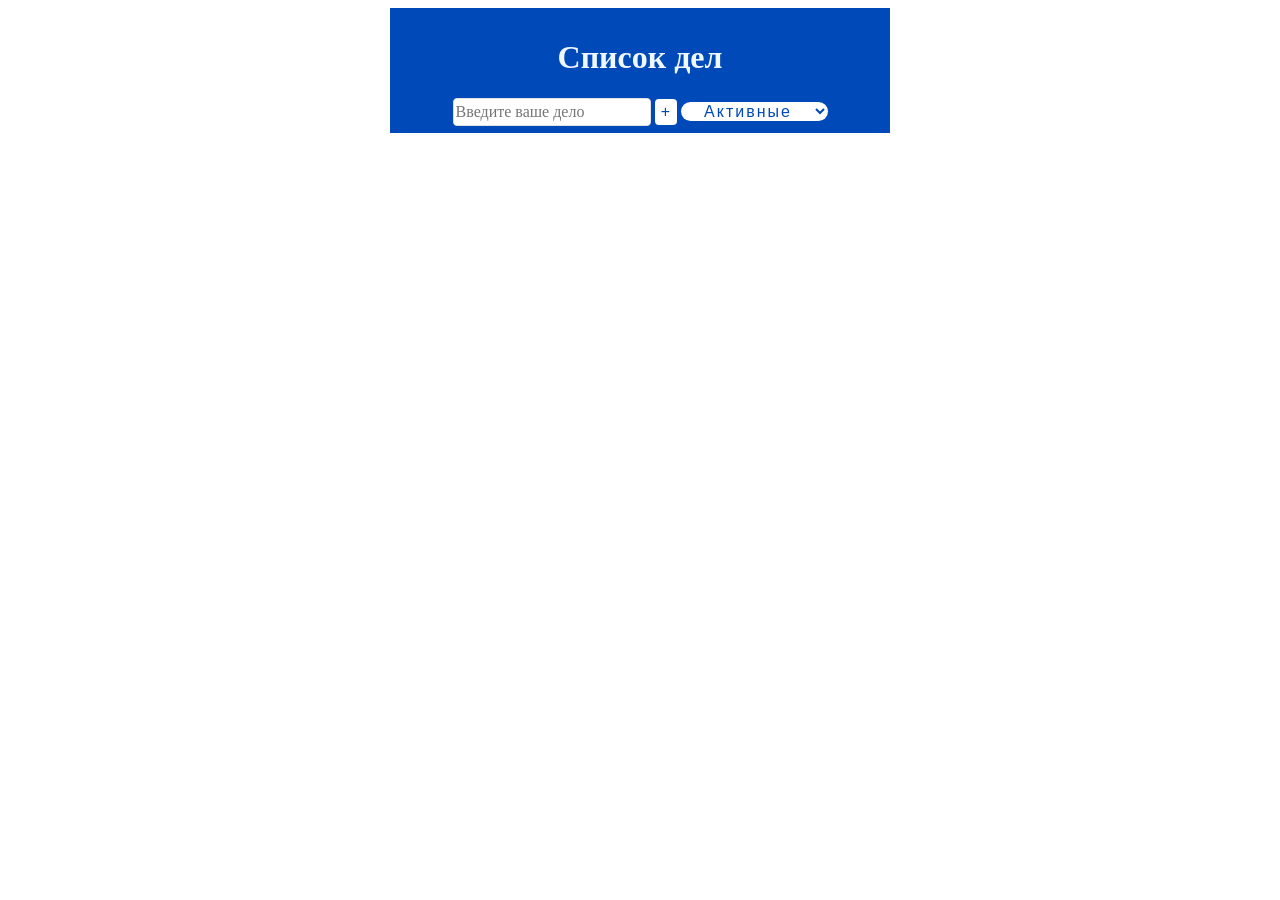
<file: index.html>
<!DOCTYPE html>
<html lang="en">
<head>
    <meta charset="UTF-8">
    <meta name="viewport" content="width=device-width, initial-scale=1, shrink-to-fit=no">
    <title>ToDO List</title>
    <link rel="stylesheet" type="text/css" href="NewLab.css">
    <script defer src="ToDo.js" ></script>
</head>
<body>
<div class = "todo">
<div class="container">
    <div id="header" >
        <h1>Список дел</h1>
    </div>
        <div>
            <input class="todo__text" type="text" placeholder="Введите ваше дело" />
            <button class = "todo__add" > +
            </button>
            <select class="todo__options" >
                <option value="active">Активные</option>
                <option value="completed">Выполненные</option>
                <option value="deleted">Удаленные</option>
            </select>
        </div>
</div>

    <ul class="todo__items" data-todo-options="action">
    </ul>

</div>
</body>
</html>
</file>
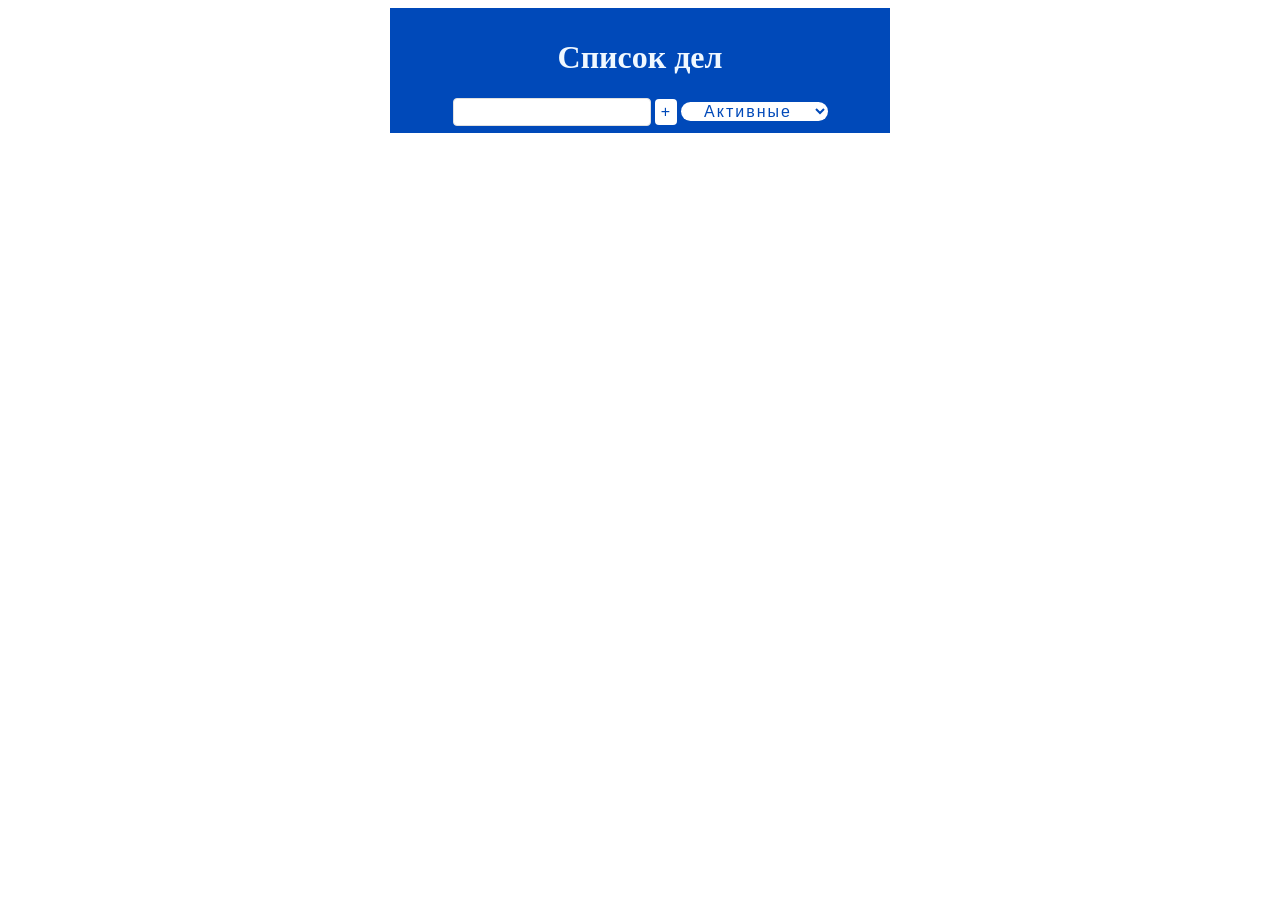
<file: verst.html>
<!DOCTYPE html>
<html lang="en">
<head>
    <meta charset="UTF-8">
    <meta name="viewport" content="width=device-width, initial-scale=1, shrink-to-fit=no">
    <title>Title</title>
    <link rel="stylesheet" type="text/css" href="NewLab.css">
    <script defer src="ToDo.js" ></script>
</head>
<body>
<div class = "todo">
<div class="container">
    <div id="header" >
        <h1>Список дел</h1>
    </div>
        <div>
            <input class="todo__text" type="text" />
            <button class = "todo__add" > +
            </button>
            <select class="todo__options" >
                <option value="active">Активные</option>
                <option value="completed">Выполненные</option>
                <option value="deleted">Удаленные</option>
            </select>
        </div>
</div>

    <ul class="todo__items" data-todo-options="action">
    </ul>

</div>
</body>
</html>
</file>
<file: NewLab.css>
.todo {
    clear: both;
    margin: auto;
    width: 500px;
    position: relative;
    z-index: 90;
}

.container{
    height: 105px;
    width: 480px;
    margin: auto;
    text-align: center;
    color: aliceblue;
    background: #0049b9;
    padding: 10px;

}

.todo__add {
    height: 26px;
    width: 22px;
    border: 0;
    background-color: white;
    cursor: pointer;
    border-radius: 4px;
    line-height: inherit;
    font-size: inherit;
    color: #0049b9;
}

.todo__add::before{
    color: white;
    width: 16px;
    height: 16px;
    background-size: cover;
    background-repeat: no-repeat;
    background-position: center;
}

.todo__options {
    text-decoration: none;
    text-align: center;
    display: inline-block;
    color: #0049b9;
    border-radius: 10px;
    font-size: medium;
    letter-spacing: 2px;
    background: white;
    background-size: 200% auto;
    transition: .5s;
    border: 0;
}
.todo__text {
    outline: none;
    font-family: inherit;
    line-height: inherit;
    font-size: inherit;
    border-radius: 4px;
    border: 1px solid #e0e0e0;
    height: 24px;
}

.todo__item {
    background-color: #fafafa;
    padding: 10px 15px;
    position: relative;
    overflow: hidden;
}

.todo__input {
    position: relative;
}


.todo__text:focus {
    border-color: #dcedc8;
}


.todo__add:hover {
    background-color: #98c2ff;
}

.todo__text:disabled+.todo__add {
    cursor: default;
    background-color: #98c2ff ;
    opacity: 0.5;
}

.todo__options::-ms-expand {
    display: none;
}

.todo__options>option {
    color: #212529;
    background-color: #fff;
}

.todo__items {
    width: 100%;
    list-style-type: none;
    padding-left: 0;
    margin-left: auto;
    margin-right: auto;

}


.todo__item:not(:last-child) {
    margin-bottom: 0.5rem;
}

.todo__action {
    position: absolute;
    top: -20px;
    right: 15px;
    height: 32px;
    width: 32px;
    border-radius: 4px;
    transform: translateY(-50%);
    background-color: #80deea;
    opacity: 0.5;
    transition: top 0.3s ease-in;
    cursor: pointer;
}

.todo__action::before {
    content: '';
    position: absolute;
    top: 6px;
    right: 6px;
    width: 20px;
    height: 20px;
    background-size: cover;
    background-repeat: no-repeat;
    background-position: center;
}

.todo__action_delete {
    right: 52px;
    background-color: #e57373;
}

.todo__action_complete {
    background-color: #66bb6a;
}

.todo__action_restore::before {
    background-image: url("data:image/svg+xml,%3Csvg xmlns='http://www.w3.org/2000/svg' viewBox='0 0 512 512'%3E%3Cpath fill='%23fff' d='M212.333 224.333H12c-6.627 0-12-5.373-12-12V12C0 5.373 5.373 0 12 0h48c6.627 0 12 5.373 12 12v78.112C117.773 39.279 184.26 7.47 258.175 8.007c136.906.994 246.448 111.623 246.157 248.532C504.041 393.258 393.12 504 256.333 504c-64.089 0-122.496-24.313-166.51-64.215-5.099-4.622-5.334-12.554-.467-17.42l33.967-33.967c4.474-4.474 11.662-4.717 16.401-.525C170.76 415.336 211.58 432 256.333 432c97.268 0 176-78.716 176-176 0-97.267-78.716-176-176-176-58.496 0-110.28 28.476-142.274 72.333h98.274c6.627 0 12 5.373 12 12v48c0 6.627-5.373 12-12 12z'%3E%3C/path%3E%3C/svg%3E");
}

.todo__action_complete::before {
    background-image: url("data:image/svg+xml,%3Csvg xmlns='http://www.w3.org/2000/svg' viewBox='0 0 512 512'%3E%3Cpath fill='%23fff' d='M173.898 439.404l-166.4-166.4c-9.997-9.997-9.997-26.206 0-36.204l36.203-36.204c9.997-9.998 26.207-9.998 36.204 0L192 312.69 432.095 72.596c9.997-9.997 26.207-9.997 36.204 0l36.203 36.204c9.997 9.997 9.997 26.206 0 36.204l-294.4 294.401c-9.998 9.997-26.207 9.997-36.204-.001z'%3E%3C/path%3E%3C/svg%3E");
}

.todo__action_delete::before {
    background-image: url("data:image/svg+xml,%3Csvg xmlns='http://www.w3.org/2000/svg' viewBox='0 0 448 512'%3E%3Cpath fill='%23fff' d='M32 464a48 48 0 0 0 48 48h288a48 48 0 0 0 48-48V128H32zm272-256a16 16 0 0 1 32 0v224a16 16 0 0 1-32 0zm-96 0a16 16 0 0 1 32 0v224a16 16 0 0 1-32 0zm-96 0a16 16 0 0 1 32 0v224a16 16 0 0 1-32 0zM432 32H312l-9.4-18.7A24 24 0 0 0 281.1 0H166.8a23.72 23.72 0 0 0-21.4 13.3L136 32H16A16 16 0 0 0 0 48v32a16 16 0 0 0 16 16h416a16 16 0 0 0 16-16V48a16 16 0 0 0-16-16z'%3E%3C/path%3E%3C/svg%3E");
}

.todo__item:hover .todo__action {
    top: 50%;
}

.todo__item:hover .todo__action:hover {
    opacity: 1;
}

[data-todo-state="active"] .todo__action_restore,
[data-todo-state="completed"] .todo__action_complete,
[data-todo-state="deleted"] .todo__action_complete {
    display: none;
}

[data-todo-state="completed"] {
    text-decoration: line-through;
    background-color: #f1f8ed;
}

[data-todo-state="deleted"] .todo__task {
    color: #9e9e9e;
}

[data-todo-state="deleted"] .todo__action_restore {
    right: 15px;
}

[data-todo-option="active"] .todo__item:not([data-todo-state="active"]),
[data-todo-option="completed"] .todo__item:not([data-todo-state="completed"]),
[data-todo-option="deleted"] .todo__item:not([data-todo-state="deleted"]) {
    display: none;
}
</file>
